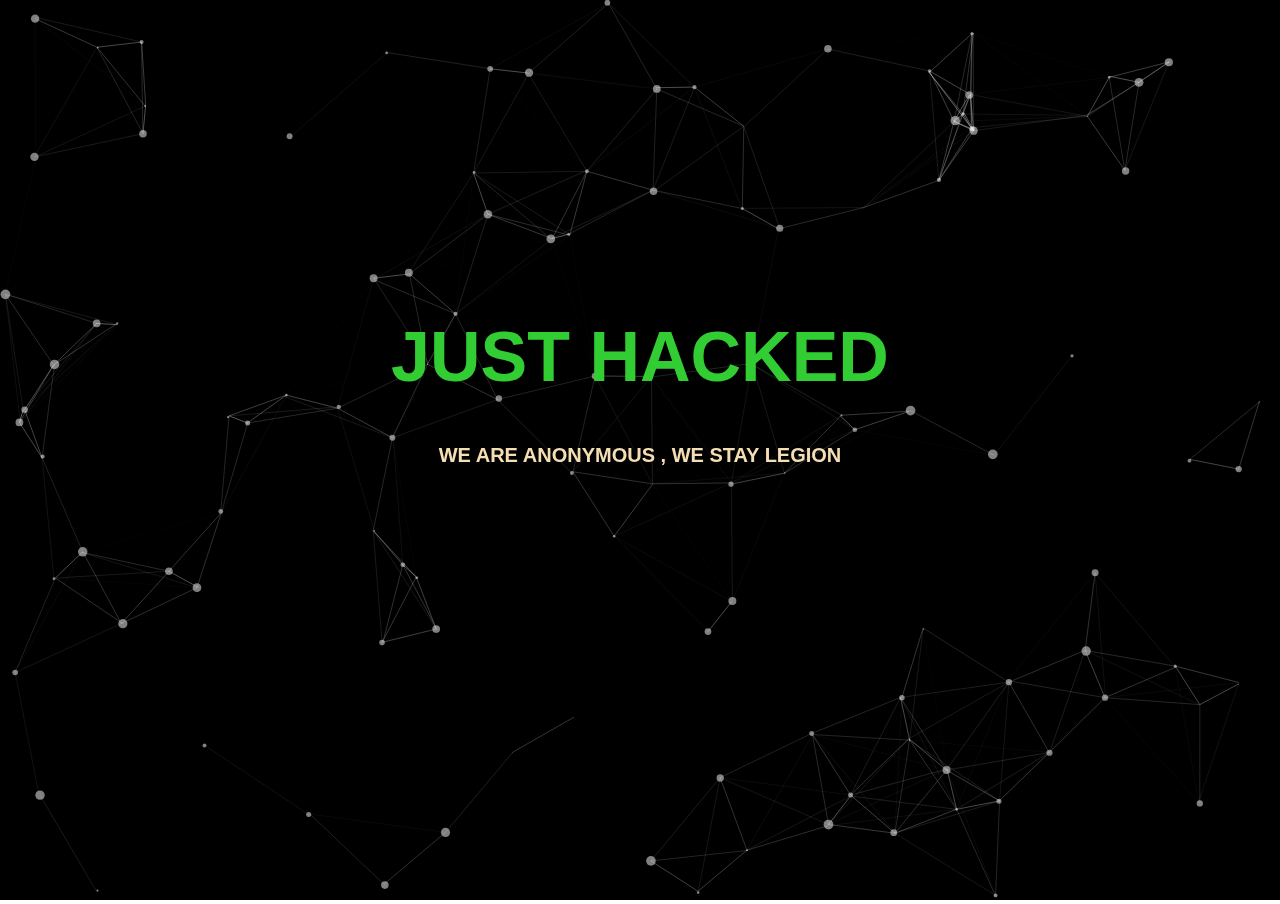
<file: index.html>
<!DOCTYPE html> 
<html lang="en"> 
<head> 
    <title>MR JUST HACKED</title> 
    <!-- Import style.css from root directory -->
    <link rel="stylesheet" href="./style.css" /> 
<audio id="autoplay" loop>
 <source src="./test.ogg" type="audio/ogg">
</audio>
</head> 
<body> 
    <!-- Particles.js div -->
    <div id="particles-js"> 
        <div class="heading"> 
            <h1>JUST HACKED</a></h1> 
            <h3> 
             WE ARE ANONYMOUS ,
             WE STAY LEGION
            </h3> 
        </div> 
    </div> 
    <!-- Import Particles.js and app.js files -->
    <script src= "./particles.js"> 
    </script> 
    <script src=  "./app.js"> 
    </script> 
</body> 
</html>
</file>
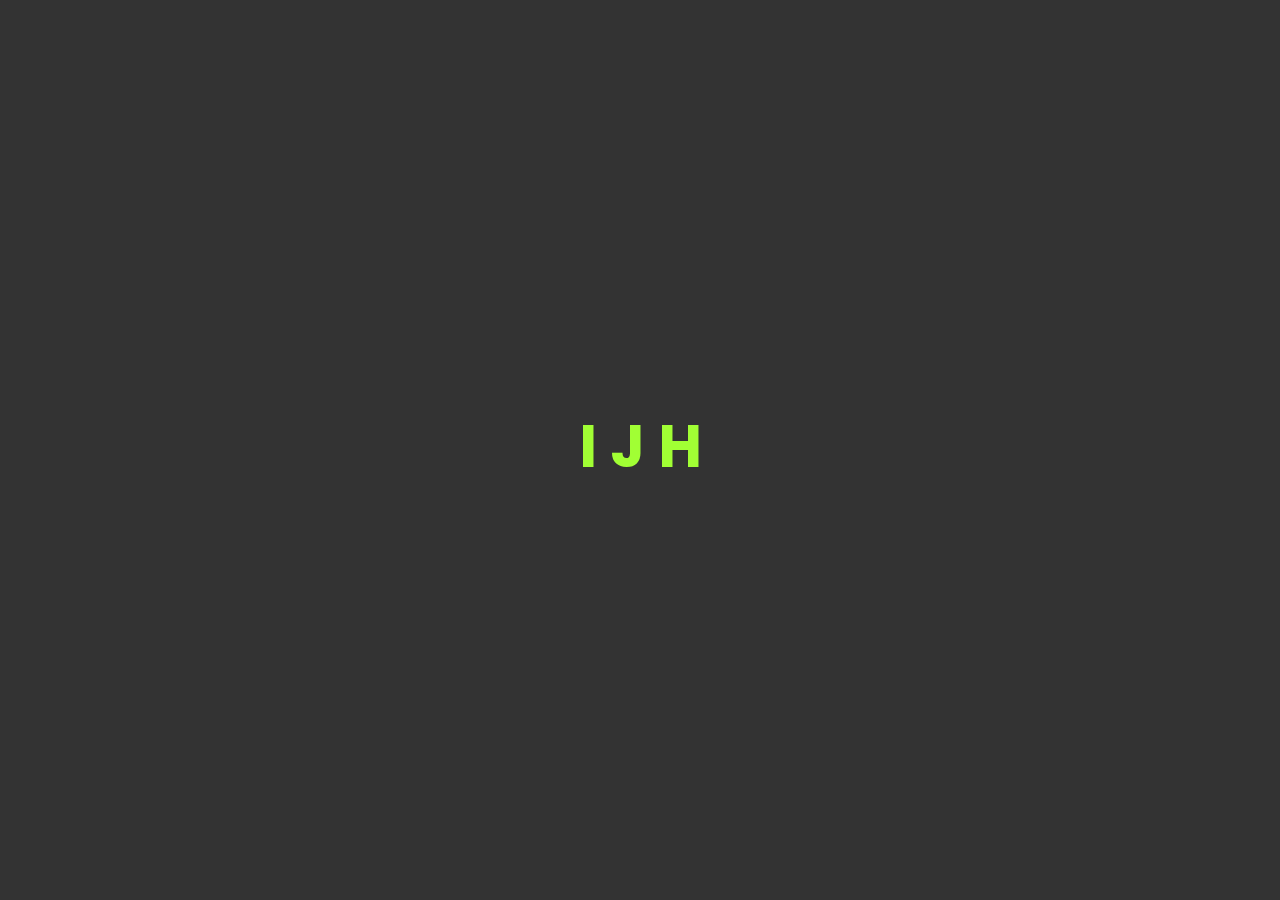
<file: stage2/index.html>
<!DOCTYPE html>
<html lang="en">

<head>
    <link rel="stylesheet" href="css/style.css">
    <meta name="viewport" content="width=device-width, initial-scale=1.0">
    <title>Just-hacked-virtuaL</title>
</head>

<body>
    <h1>
        <span>I</span><span>t's</span>
        <span>J</span><span>ust</span>
        <span>H</span><span>acked</span>
    </h1>
</body>

</html>
</file>
<file: style.css>
body {
    margin: 0;
    font-family: -apple-system, BlinkMacSystemFont, 
      'Segoe UI', Roboto, Oxygen, Ubuntu, Cantarell,
      'Open Sans', 'Helvetica Neue', sans-serif;
}
.heading {
    position: absolute;
    text-align: center;
    top: 30%;
    width: 100%;
}
.heading h1 {
    color: limegreen;
    font-size: 70px;
}
.heading h3 {
    color: wheat;
    font-size: 20px;
}
#particles-js {
    background: black;
    height: 100vh;
}
</file>
<file: stage2/css/style.css>
@import url('https://fonts.googleapis.com/css?family=Poppins:100,200,300,400,500,600,700');
body {
    margin: 0;
    padding: 0;
    display: flex;
    justify-content: center;
    align-items: center;
    min-height: 100vh;
    background: #333;
    font-family: 'Poppins', sans-serif;
}

h1 {
    margin: 0;
    padding: 0;
    font-size: 60px;
    text-transform: uppercase;
}

h1 span {
    display: inline-flex;
    color: #a1ff34;
}

h1 span:nth-child(even) {
    overflow: hidden;
    letter-spacing: -1em;
    transition: ease-in-out 0.5s;
    color: #fff;
    border-bottom: 8px solid #a1ff34;
}

h1:hover span:nth-child(even) {
    letter-spacing: 0;
}

h1:hover span:nth-child(2),
h1 span:nth-child(8) {
    transition-delay: 0s;
}

h1:hover span:nth-child(4),
h1 span:nth-child(6) {
    transition-delay: 0.5s;
}

h1:hover span:nth-child(6),
h1 span:nth-child(4) {
    transition-delay: 1s;
}

h1:hover span:nth-child(8),
h1 span:nth-child(2) {
    transition-delay: 1.5s;
}
</file>
